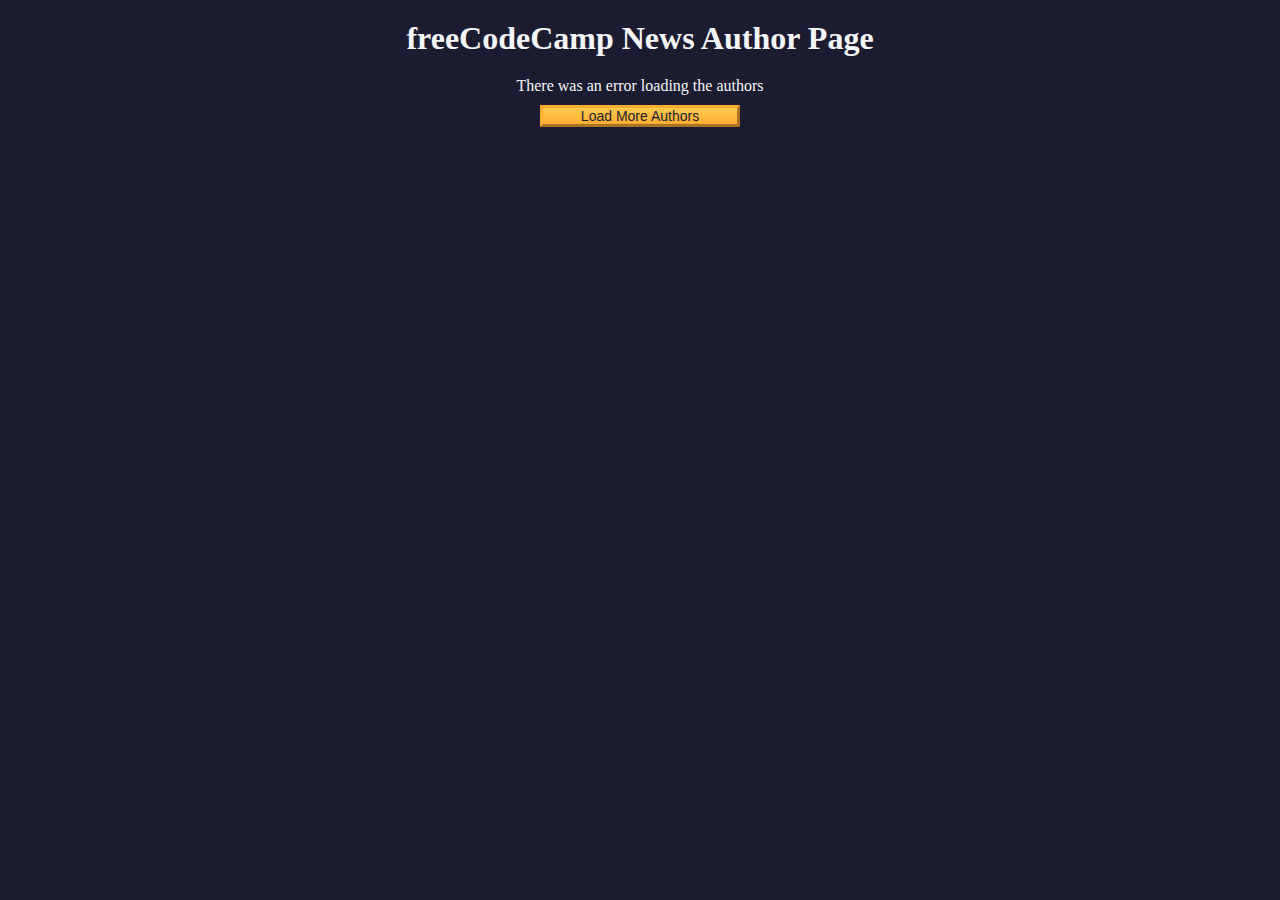
<file: 23_Learn Fetch & Promises by building an FCC Authors Page/index.html>
<!DOCTYPE html>
<html lang="en">
  <head>
    <meta charset="UTF-8" />
    <meta http-equiv="X-UA-Compatible" content="IE=edge" />
    <meta name="viewport" content="width=device-width, initial-scale=1.0" />
    <title>freeCodeCamp News Author Page</title>
    <link rel="stylesheet" href="./styles.css" />
  </head>
  <body>
    <h1 class="title">freeCodeCamp News Author Page</h1>

    <main>
      <div id="author-container"></div>
      <button class="btn" id="load-more-btn">Load More Authors</button>
    </main>

    <script src="./script.js"></script>
  </body>
</html>
</file>
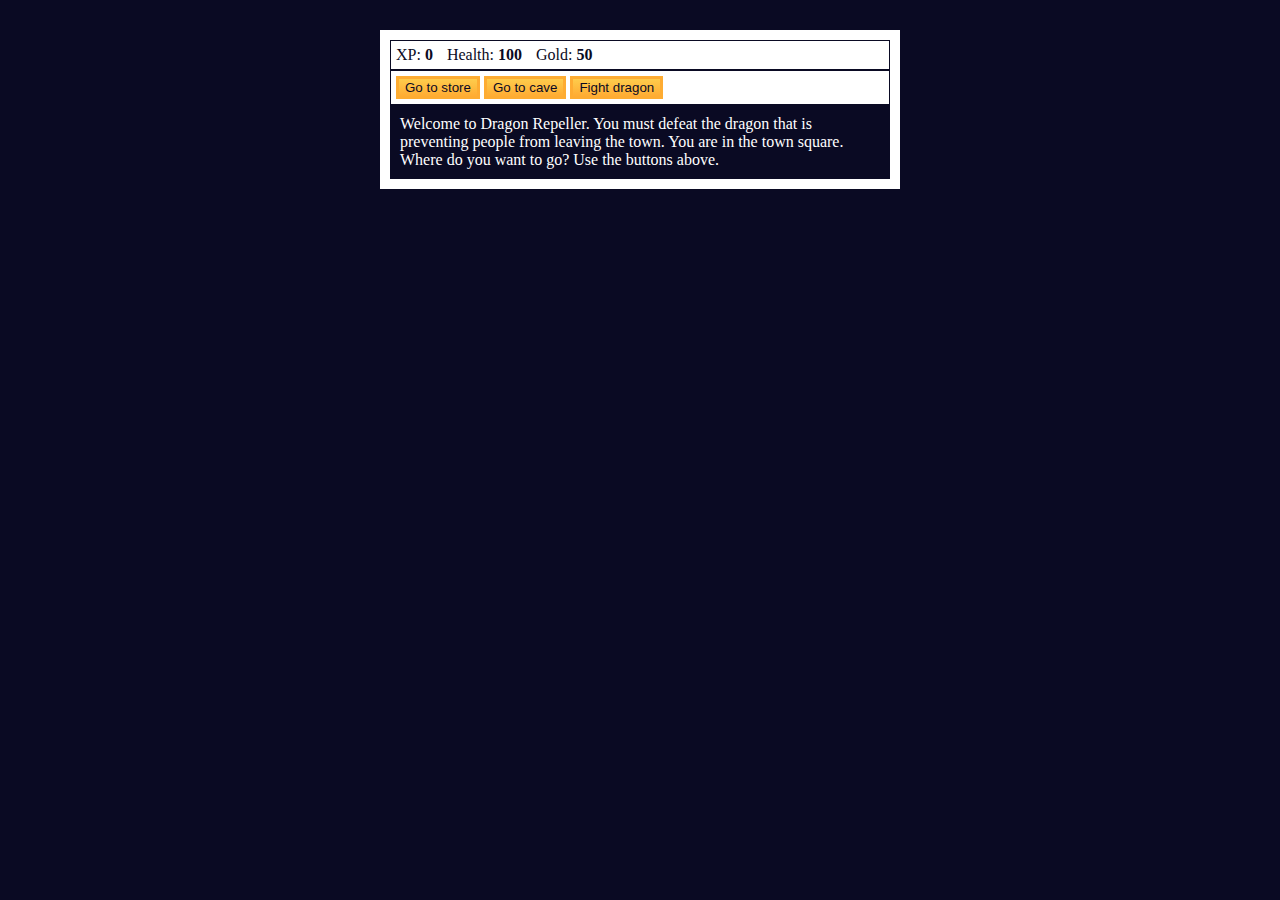
<file: 3_Learn Basic JavaScript by building a Role Playing Game/index.html>
<!DOCTYPE html>
<html lang="en">
<head>
    <meta charset="UTF-8">
    <meta name="viewport" content="width=device-width, initial-scale=1.0">
    <link rel="stylesheet" href="styles.css">
    <title>RPG - Dragon Repeller</title>
</head>
<body>
    <div id="game">
        <div id="stats">
            <span class="stat">XP: <strong> <span id="xpText">0</span> </strong> </span>
            <span class="stat">Health: <strong> <span id="healthText">100</span> </strong> </span>
            <span class="stat">Gold: <strong> <span id="goldText">50</span> </strong> </span>
        </div>
        <div id="controls">
            <button id="button1">Go to store</button>
            <button id="button2">Go to cave</button>
            <button id="button3">Fight dragon</button>
        </div>
        <div id="monsterStats">
            <span class="stat"> Monster Name: <strong> <span id="monsterName"></span> </strong></span>
            <span class="stat"> Health: <strong> <span id="monsterHealth"></span> </strong></span>
        </div>
        <div id="text">
            Welcome to Dragon Repeller. You must defeat the dragon that is preventing people from leaving the town. You are in the town square. Where do you want to go? Use the buttons above.
        </div>
    </div>

    <script src="script.js"></script>
</body>
</html>
</file>
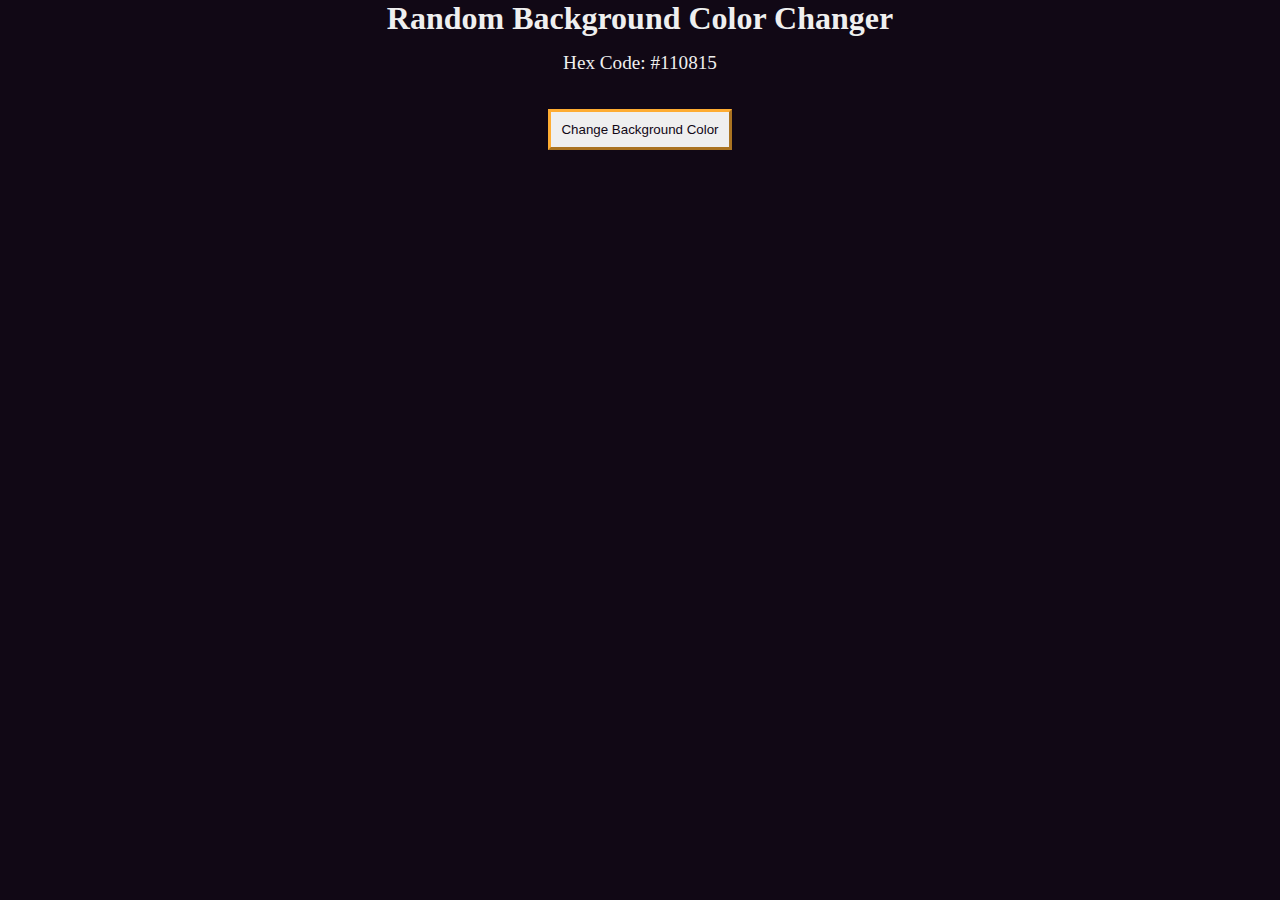
<file: 4_Learn Basic Debugging by Building a Random BG Color Changer/index.html>
<!DOCTYPE html>
<html lang="en">
<head>
    <meta charset="UTF-8">
    <meta name="viewport" content="width=device-width, initial-scale=1.0">
    <link rel="stylesheet" href="styles.css">
    <title>Document</title>
</head>
<body>
    <h1>Random Background Color Changer</h1>
    <main>
        <section class="bg-information-container">
            <p>Hex Code: <span id="bg-hex-code">#110815</span></p>
        </section>
        <button class="btn" id="btn"> Change Background Color</button>
    </main>
    <script src="script.js"></script>
</body>
</html>
</file>
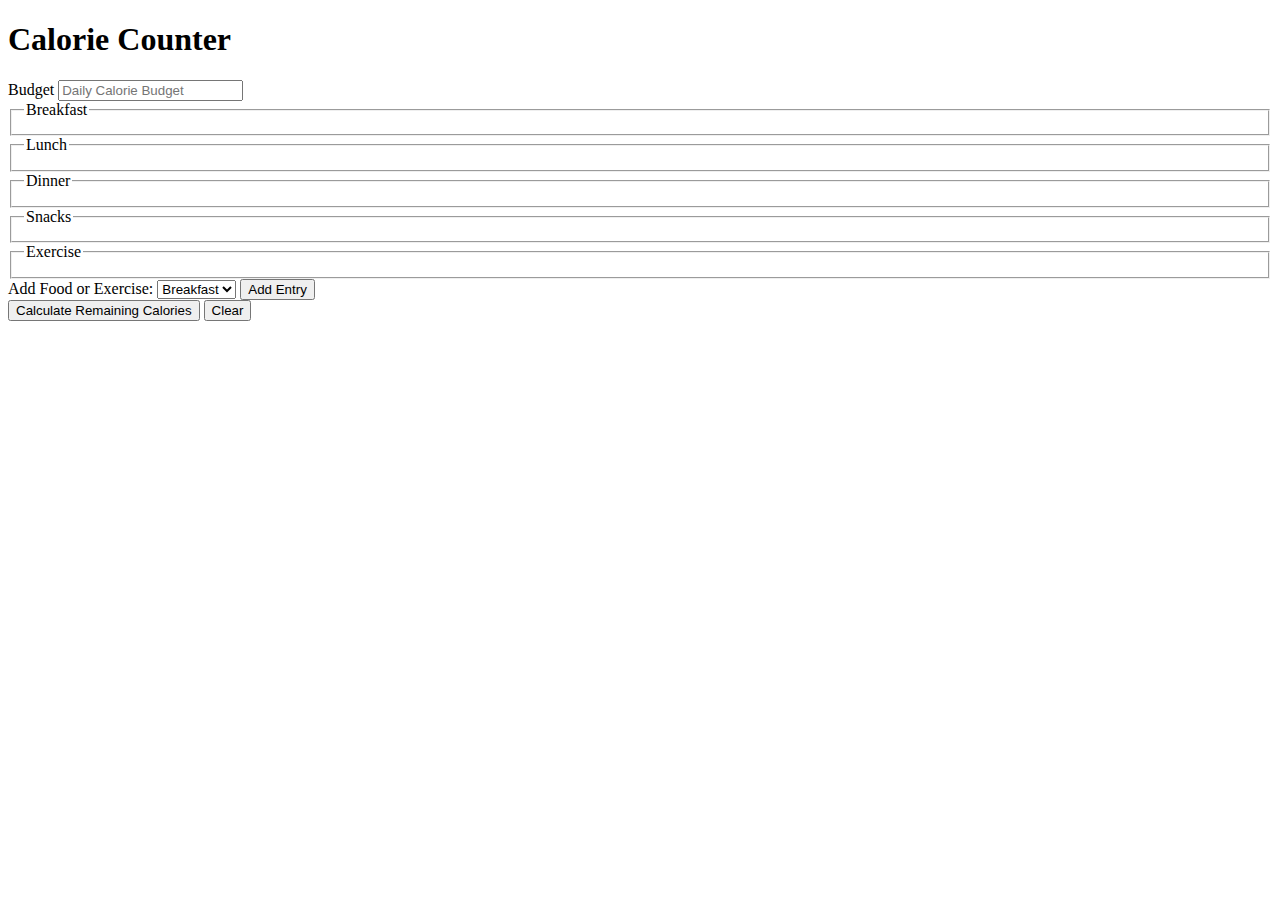
<file: 5_Learn Form Validation by building a Calorie Counter/index.html>
<!DOCTYPE html>
<html lang="en">
<head>
    <meta charset="UTF-8">
    <meta name="viewport" content="width=device-width, initial-scale=1.0">
    <title>Document</title>
</head>
<body>
    <main>
        <h1>Calorie Counter</h1>
        <div class="container">
            <form id="calorie-counter">
                <label for="budget">Budget</label>
                <input id="budget" type="number" min="0" placeholder="Daily Calorie Budget" required/>
                <fieldset id="breakfast">
                    <legend>Breakfast</legend>
                    <div class="input-container"></div>
                </fieldset>
                <fieldset id="lunch">
                    <legend>Lunch</legend>
                    <div class="input-container"></div>
                </fieldset>
                <fieldset id="dinner">
                    <legend>Dinner</legend>
                    <div class="input-container"></div>
                </fieldset>
                <fieldset id="snacks">
                    <legend>Snacks</legend>
                    <div class="input-container"></div>
                </fieldset>
                <fieldset id="exercise">
                    <legend>Exercise</legend>
                    <div class="input-container"></div>
                </fieldset>

                <div class="controls">
                    <span>
                        <label for="entry-dropdown">Add Food or Exercise:</label>
                        <select name="options" id="entry-dropdown">
                            <option value="breakfast" selected>Breakfast</option>
                            <option value="lunch">Lunch</option>
                            <option value="dinner">Dinner</option>
                            <option value="snacks">Snacks</option>
                            <option value="exercise">Exercise</option>
                        </select>
                        <button type="button" id="add-entry">Add Entry</button>
                    </span>
                </div>

                <div>
                    <button type="submit">Calculate Remaining Calories</button>
                    <button id="clear" type="button">Clear</button>
                </div>

                <div id="output" class="output hide"></div>
            </form>
        </div>
    </main>
    <script src="script.js"></script>
</body>
</html>
</file>
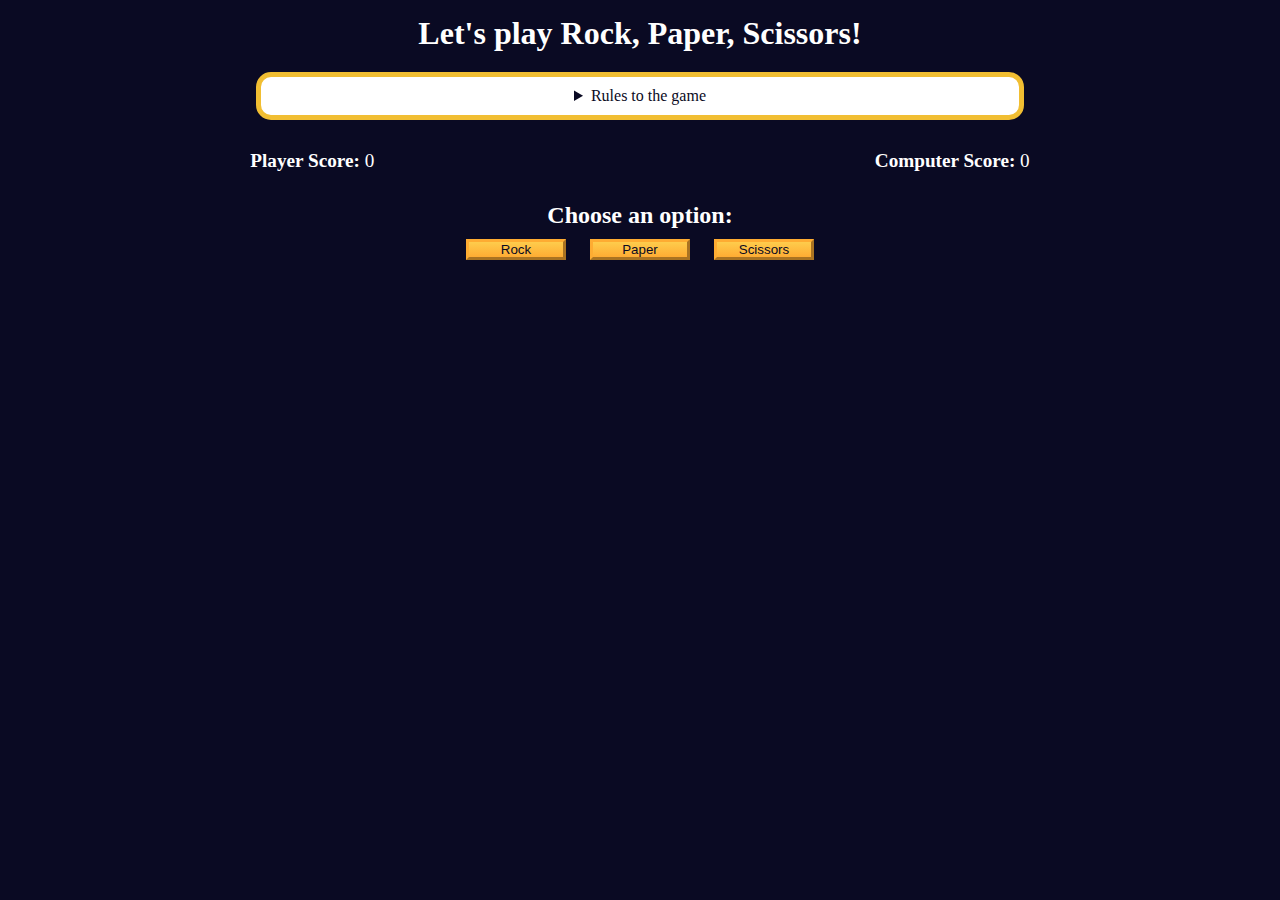
<file: 6_Review DOM Manipulation by building Rock, Paper, Scissors Game/index.html>
<!DOCTYPE html>
<html lang="en">
  <head>
    <meta charset="UTF-8" />
    <meta name="viewport" content="width=device-width, initial-scale=1.0" />
    <title>Rock, Paper, Scissors game</title>
    <link rel="stylesheet" href="./styles.css" />
  </head>
  <body>
    <h1>Let's play Rock, Paper, Scissors!</h1>
    <main>
      <details class="rules-container">
        <summary>Rules to the game</summary>

        <p>You will be playing against the computer.</p>
        <p>You can choose between Rock, Paper, and Scissors.</p>
        <p>The first one to three points wins.</p>

        <p>Here are the rules to getting a point in the game:</p>
        <ul>
          <li>Rock beats Scissors</li>
          <li>Scissors beats Paper</li>
          <li>Paper beats Rock</li>
        </ul>
        <p>
          If the player and computer choose the same option (Ex. Paper and
          Paper), then no one gets the point.
        </p>
      </details>

      <div class="score-container">
        <strong
          >Player Score: <span class="score" id="player-score">0</span></strong
        >
        <strong
          >Computer Score:
          <span class="score" id="computer-score">0</span></strong
        >
      </div>

      <section class="options-container">
        <h2>Choose an option:</h2>
        <div class="btn-container">
          <button id="rock-btn" class="btn">Rock</button>
          <button id="paper-btn" class="btn">Paper</button>
          <button id="scissors-btn" class="btn">Scissors</button>
        </div>
      </section>

      <div class="results-container">
        <p id="results-msg"></p>
        <p id="winner-msg"></p>
        <button class="btn" id="reset-game-btn">Play again?</button>
      </div>
    </main>
    <script src="./script.js"></script>
  </body>
</html>
</file>
<file: 23_Learn Fetch & Promises by building an FCC Authors Page/styles.css>
* {
    margin: 0;
    padding: 0;
    box-sizing: border-box;
  }
  
  :root {
    --main-bg-color: #1b1b32;
    --light-grey: #f5f6f7;
    --dark-purple: #5a01a7;
    --golden-yellow: #feac32;
  }
  
  body {
    background-color: var(--main-bg-color);
    text-align: center;
  }
  
  .title {
    color: var(--light-grey);
    margin: 20px 0;
  }
  
  #author-container {
    display: flex;
    flex-wrap: wrap;
    justify-content: center;
  }
  
  .user-card {
    border-radius: 15px;
    width: 300px;
    height: 350px;
    background-color: var(--light-grey);
    margin: 20px;
  }
  
  .user-img {
    width: 150px;
    height: 150px;
    object-fit: cover;
  }
  
  .purple-divider {
    background-color: var(--dark-purple);
    width: 100%;
    height: 15px;
  }
  
  .author-name {
    margin: 10px;
  }
  
  .bio {
    margin: 20px;
  }
  
  .error-msg {
    color: var(--light-grey);
  }
  
  .btn {
    cursor: pointer;
    width: 200px;
    margin: 10px;
    color: var(--main-bg-color);
    font-size: 14px;
    background-color: var(--golden-yellow);
    background-image: linear-gradient(#fecc4c, #ffac33);
    border-color: var(--golden-yellow);
    border-width: 3px;
  }
</file>
<file: 3_Learn Basic JavaScript by building a Role Playing Game/styles.css>
body {
    background-color: #0a0a23;
}

#text {
    background-color: #0a0a23;
    color: #ffffff;
    padding: 10px;
}

#game {
    max-width: 500px;
    max-height: 400px;
    background-color: #ffffff;
    color: #ffffff;
    margin: 30px auto 0;
    padding: 10px;
}

#controls, #stats {
    border: 1px solid #0a0a23;
    color: #0a0a23;
    padding: 5px;
}

#monsterStats {
    display: none;
    border: 1px solid #0a0a23;
    padding: 5px;
    color: #ffffff;
    background-color: #c70d0d;
}

.stat {
    padding-right: 10px;
}

button {
    cursor: pointer;
    color: #0a0a23;
    background-color: #feac32;
    background-image: linear-gradient(#fecc4c, #ffac33);
    border: 3px solid #feac32;
}
</file>
<file: 4_Learn Basic Debugging by Building a Random BG Color Changer/styles.css>
*,
*::before,
*::after {
    margin: 0;
    padding: 0;
    box-sizing: border-box;
}

:root {
    --yellow: #f1be32;
    --golden-yellow: #feac32;
    --dark-purple: #110815;
    --light-grey: #efefef;
}

body {
    background-color: var(--dark-purple);
    color: var(--light-grey);
    text-align: center;
}

.bg-information-container {
    margin: 15px 0 25px;
    font-size: 1.2rem;
}

.btn {
    cursor: pointer;
    padding: 10px;
    margin: 10px;
    color: var(--dark-purple);
    background-color: linear-gradient(#fecc4c, #ffac33);
    border-color: var(--golden-yellow);
    border-width: 3px;
}
.btn:hover {
    background-image: linear-gradient(#ffcc4c, #f89808);
}
</file>
<file: 6_Review DOM Manipulation by building Rock, Paper, Scissors Game/styles.css>
*,
*::before,
*::after {
  margin: 0;
  padding: 0;
  box-sizing: border-box;
}

:root {
  --very-dark-blue: #0a0a23;
  --white: #ffffff;
  --yellow: #f1be32;
  --golden-yellow: #feac32;
}

body {
  background-color: var(--very-dark-blue);
  text-align: center;
  color: var(--white);
}

h1 {
  margin: 15px 0 20px;
}

.btn {
  cursor: pointer;
  width: 100px;
  margin: 10px;
  color: var(--very-dark-blue);
  background-color: var(--golden-yellow);
  background-image: linear-gradient(#fecc4c, #ffac33);
  border-color: var(--golden-yellow);
  border-width: 3px;
}

.btn:hover {
  background-image: linear-gradient(#ffcc4c, #f89808);
}

.rules-container {
  padding: 10px 0;
  margin: auto;
  border-radius: 15px;
  border: 5px solid var(--yellow);
  background-color: var(--white);
  color: var(--very-dark-blue);
}

.rules-container ul {
  list-style-type: none;
}

.rules-container p {
  margin: 10px 0;
}

@media (min-width: 760px) {
  .rules-container {
    width: 60%;
  }
}

.score-container {
  display: flex;
  justify-content: space-around;
  margin: 30px 0;
  font-size: 1.2rem;
}

.score {
  font-weight: 500;
}

.results-container {
  font-size: 1.3rem;
  margin: 15px 0;
}

#winner-msg {
  margin-top: 25px;
}

#reset-game-btn {
  display: none;
  margin: 20px auto;
}
</file>
